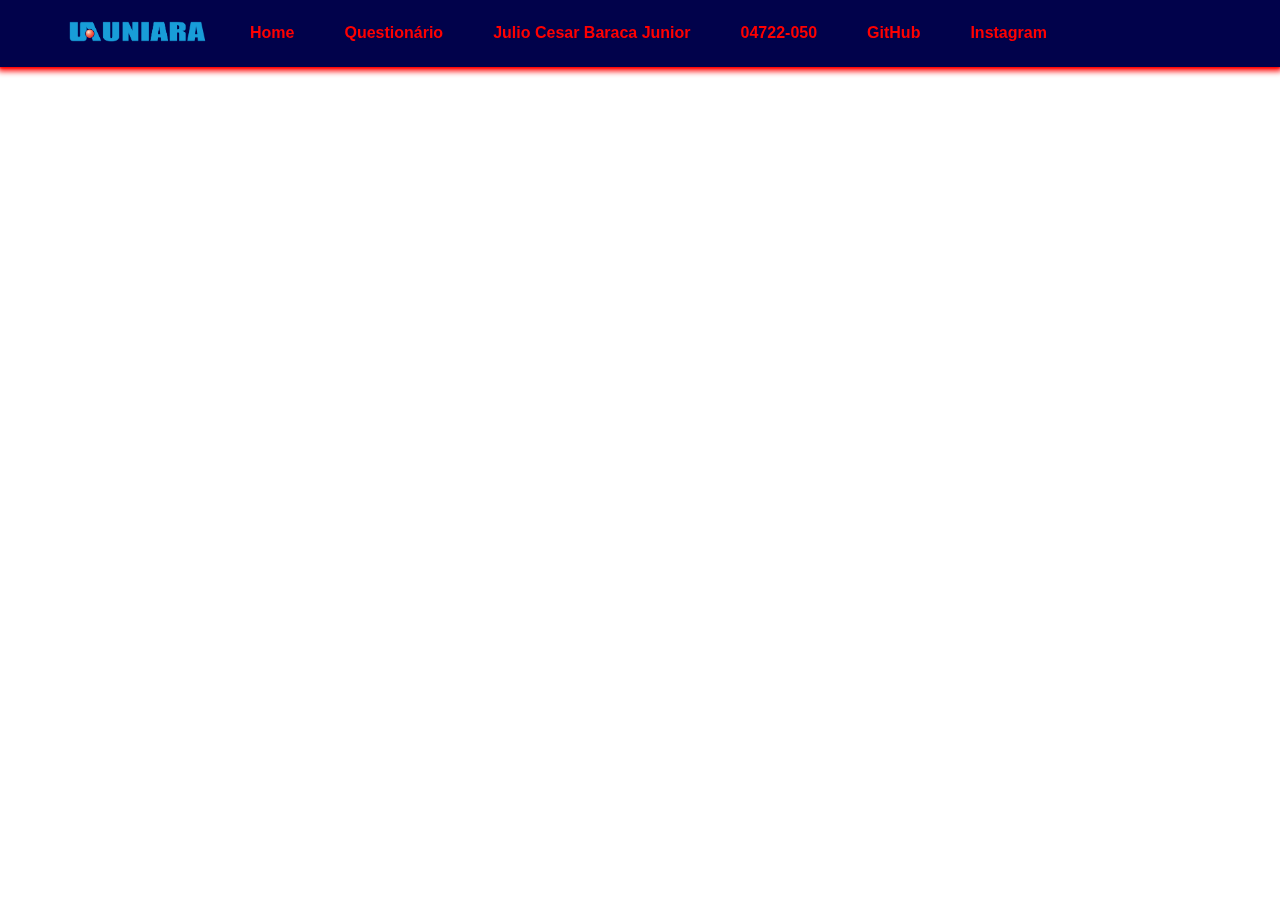
<file: index.html>
<!DOCTYPE html>
<html lang="pt-br">
    <head>
        <meta charset="UTF-8">
        <meta http-equiv="X-UA-Compatible" content="IE=edge">
        <meta name="viewport" content="width=device-width, initial-scale=1.0">
        <title>Tarefa 12/09 - Home</title>
        <link rel="stylesheet" href="../styles/style.css">
    </head>
    <body>
        <!-- HEADER -->
        <div id="1"></div>
        <script>
            load("../html/header.html");
            function load(url)
            {
                req = new XMLHttpRequest();
                req.open("GET", url, false);
                req.send(null);
                document.getElementById(1).innerHTML = req.responseText;
            }
        </script>
    </body>
</html>
</file>
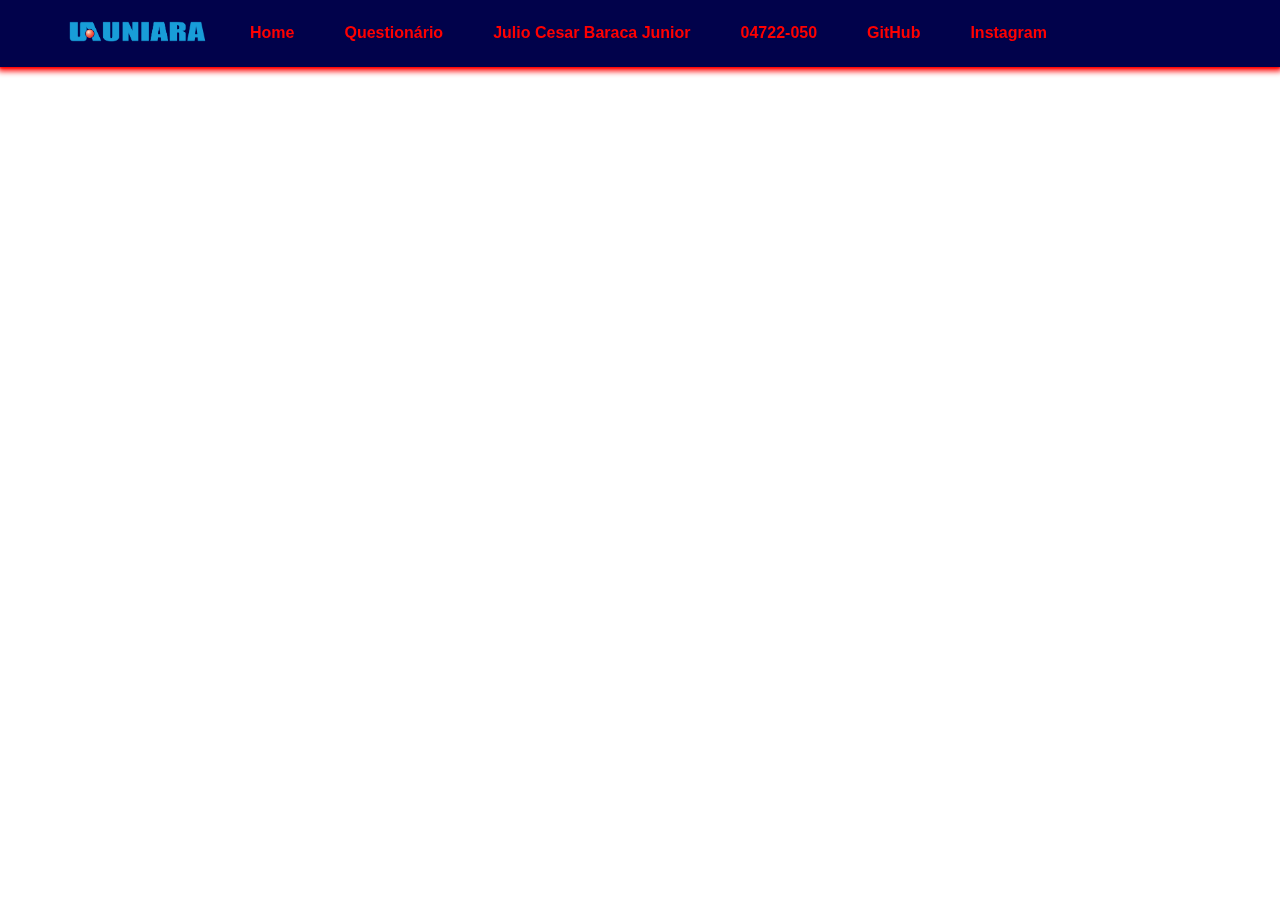
<file: html/index.html>
<!DOCTYPE html>
<html lang="pt-br">
    <head>
        <meta charset="UTF-8">
        <meta http-equiv="X-UA-Compatible" content="IE=edge">
        <meta name="viewport" content="width=device-width, initial-scale=1.0">
        <title>Tarefa 12/09 - Home</title>
        <link rel="stylesheet" href="../styles/style.css">
    </head>
    <body>
        <!-- HEADER -->
        <div id="1"></div>
        <script>
            load("header.html");
            function load(url)
            {
                req = new XMLHttpRequest();
                req.open("GET", url, false);
                req.send(null);
                document.getElementById(1).innerHTML = req.responseText;
            }
        </script>
    </body>
</html>
</file>
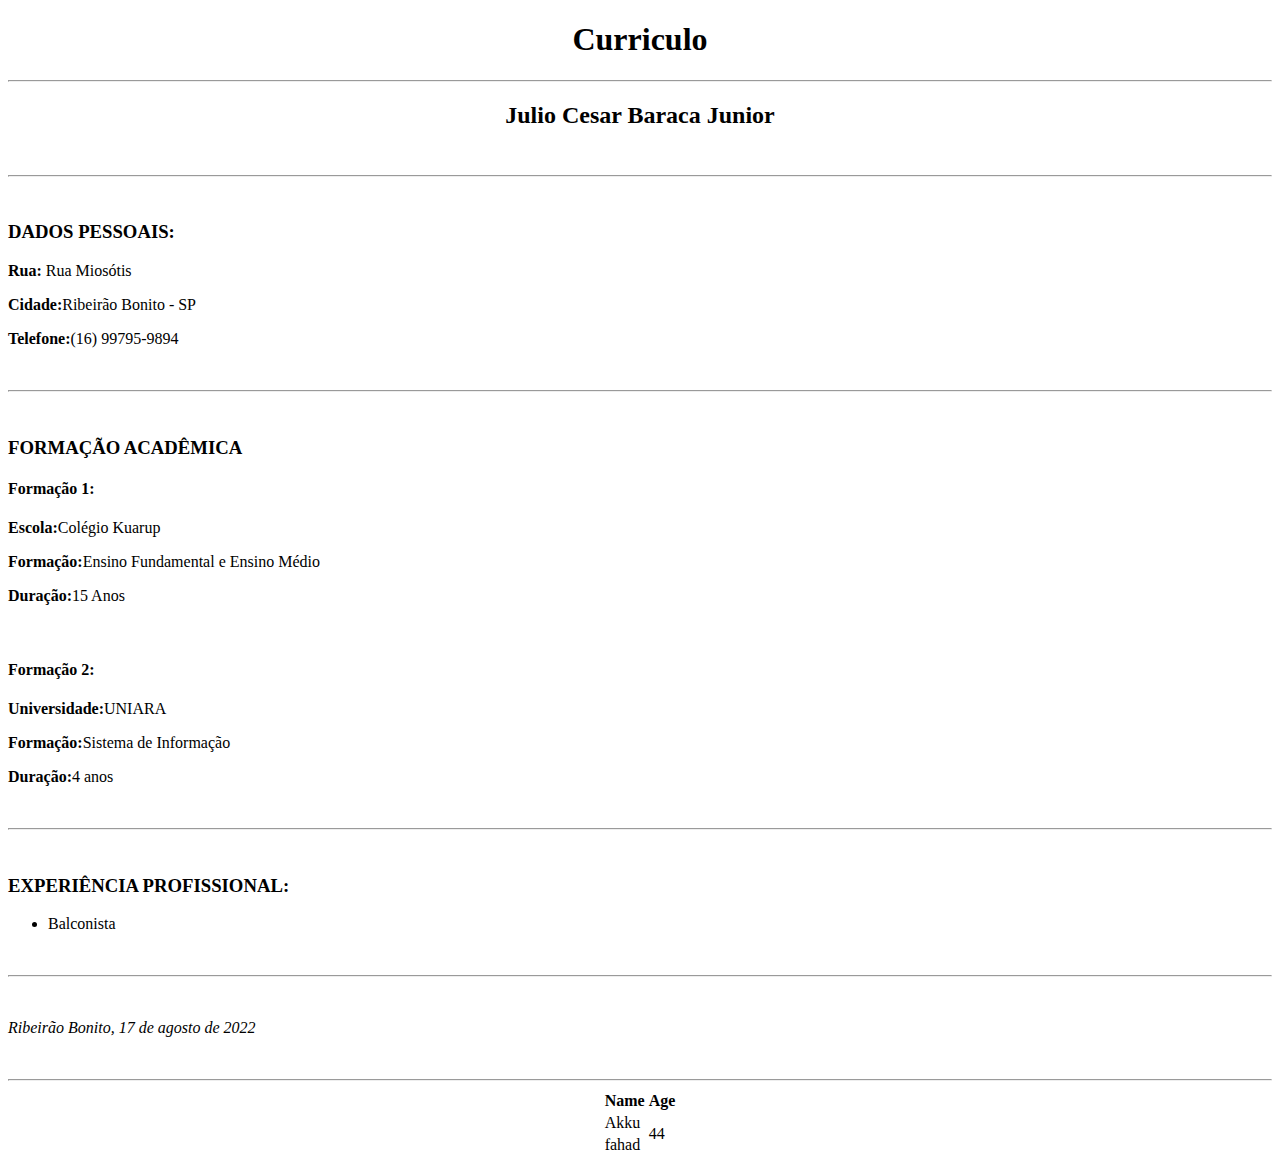
<file: curriculo.html>
<!DOCTYPE html>
<!-- saved from url=(0036)http://127.0.0.1:5500/curriculo.html -->
<html lang="pt-br"><head><meta http-equiv="Content-Type" content="text/html; charset=UTF-8">
        
        <meta http-equiv="X-UA-Compatible" content="IE=edge">
        <meta name="viewport" content="width=device-width, initial-scale=1.0">
        <title>Curriculo - Julio Baraca</title>
    </head>
    <body>
        <div class="cabecalho">
            <center>
            <h1>Curriculo</h1>
            <hr>
            <h2>Julio Cesar Baraca Junior</h2>
            <br>
            <hr>
            </center>
        </div>

        <div class="dados">
            <br>
            <h3>DADOS PESSOAIS:</h3>
            <p><b>Rua:</b> Rua Miosótis</p>
            <p><b>Cidade:</b>Ribeirão Bonito - SP</p>
            <p><b>Telefone:</b>(16) 99795-9894</p>
            <br>
            <hr>
        </div>

        <div class="academico">
            <br>
            <h3>FORMAÇÃO ACADÊMICA</h3>
            <h4>Formação 1:</h4>
            <p><b>Escola:</b>Colégio Kuarup</p>
            <p><b>Formação:</b>Ensino Fundamental e Ensino Médio</p>
            <p><b>Duração:</b>15 Anos</p>
            <br>
            <h4>Formação 2:</h4>
            <p><b>Universidade:</b>UNIARA</p>
            <p><b>Formação:</b>Sistema de Informação</p>
            <p><b>Duração:</b>4 anos</p>
            <br>
            <hr>
        </div>

        <div class="profissional">
            <br>
            <h3>EXPERIÊNCIA PROFISSIONAL:</h3>
            <ul>
                <li>
                    Balconista
                </li>
            </ul>
            <br>
            <hr>
        </div>

        <div class="fim">
            <br>
            <p><i>Ribeirão Bonito, 17 de agosto de 2022</i></p>
            <br>
            <hr>
        </div>

        <table align="center">
            <tr>
                <th>Name</th>
                <th>Age</th>
            </tr>
            <tr>
                <td>Akku</td>
      
                <!-- This cell will take up
                    space on two rows -->
                <td rowspan="2">44</td>
            </tr>
            <tr>
                <td>fahad</td>
            </tr>
        </table>
</body></html>
</file>
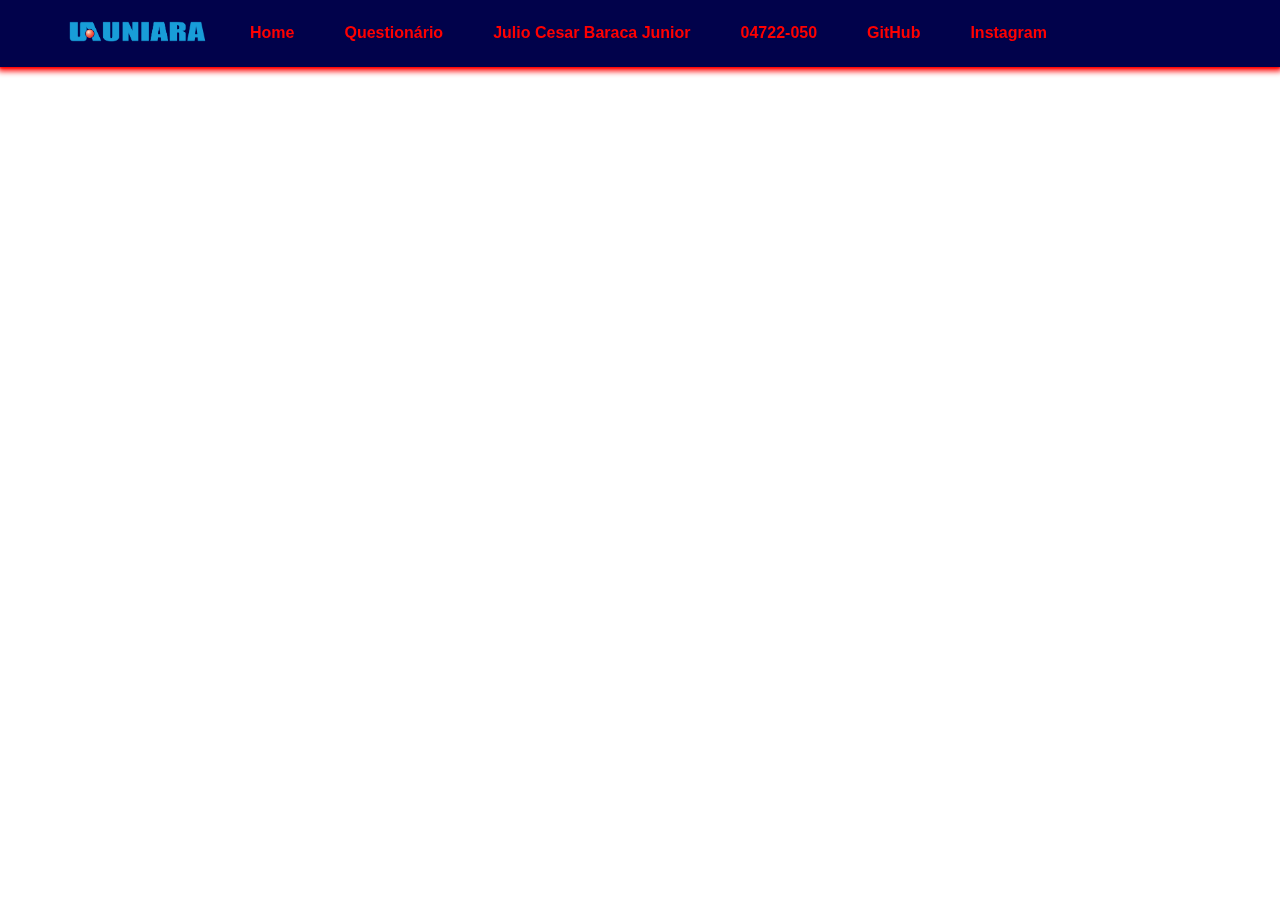
<file: html/header.html>
<!DOCTYPE html>
<html lang="pt-br">
    <head>
        <meta charset="UTF-8">
        <meta http-equiv="X-UA-Compatible" content="IE=edge">
        <meta name="viewport" content="width=device-width, initial-scale=1.0">
        <title>Header</title>
        <link rel="stylesheet" href="../styles/style-header.css">
    </head>
    <body>
        <header>
            <section>
                <!-- MAIN CONTAINER -->
                <div id="container">
                    <!-- LOGO -->
                    <div id="logoNome"><a href="https://www.uniara.com.br" target="_blank"><img id="logo" src="../imgs/logo-uniara.png" alt=""></a></div>
                        <!-- NAVBAR -->
                        <div id="navBar">
                            <div id="home"><a href="index.html">Home</a></div>
                            <div id="questionario"><a href="quest.html">Questionário</a></div>
                            <div id="nome"><a href="julio.html">Julio Cesar Baraca Junior</a></div>
                            <div id="ra"><a href="julio.html">04722-050</a></div>
                            <div id="github"><a href="https://github.com/JulioBaraca" target="_blank"> GitHub </a></div>
                            <div id="instagram"><a href="https://www.instagram.com/baraca_julio/" target="_blank"> Instagram </a></div>
                        </div>
                </div>
            </section>
        </header>
    </body>
</html>
</file>
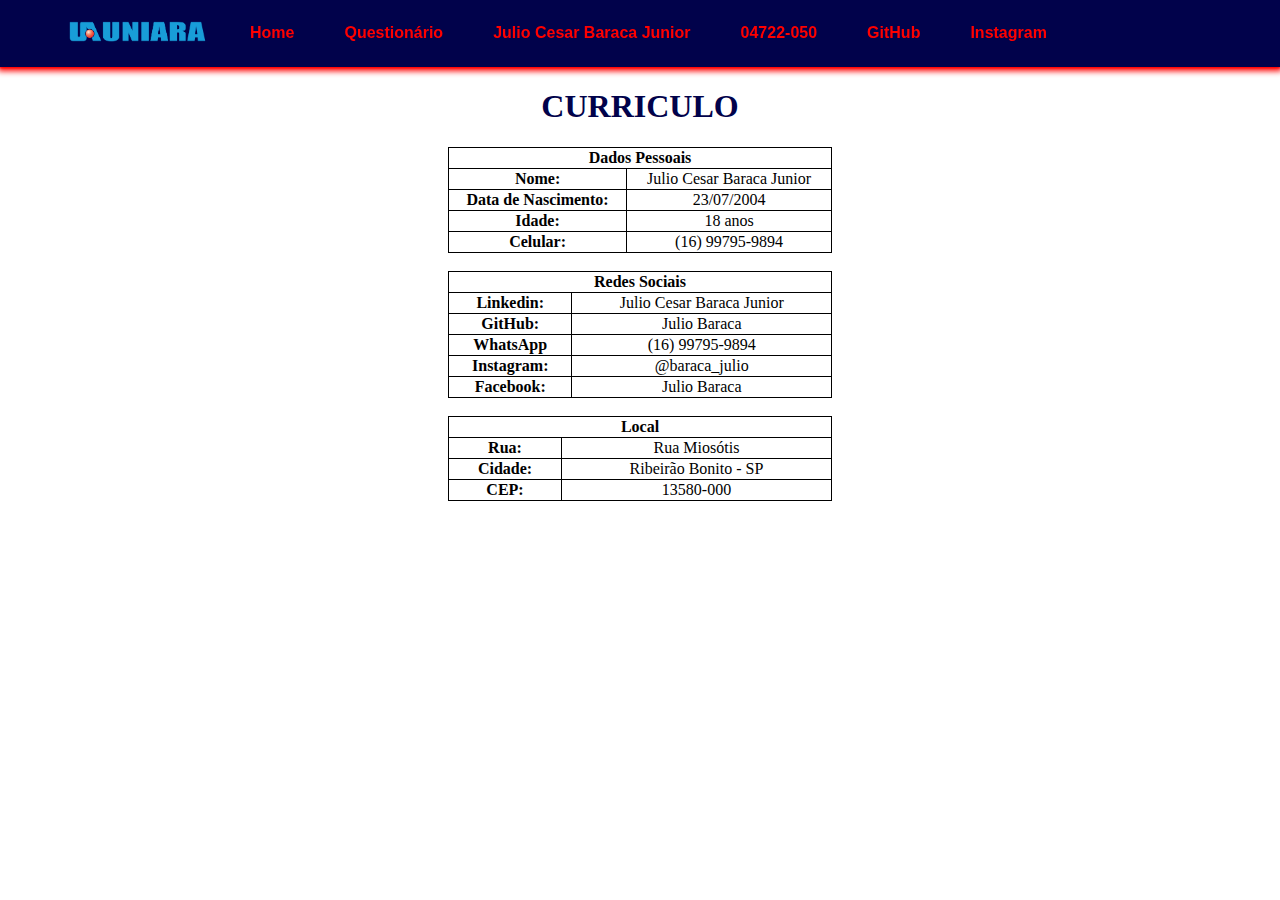
<file: html/julio.html>
<!DOCTYPE html>
<html lang="en">
    <head>
        <meta charset="UTF-8">
        <meta http-equiv="X-UA-Compatible" content="IE=edge">
        <meta name="viewport" content="width=device-width, initial-scale=1.0">
        <title>Julio</title>
        <link rel="stylesheet" href="../styles/style-julio.css">
    </head>
    <body>
        <!-- HEADER -->
        <div id="1"></div>
        <script>
            load("header.html");
            function load(url)
            {
                req = new XMLHttpRequest();
                req.open("GET", url, false);
                req.send(null);
                document.getElementById(1).innerHTML = req.responseText;
            }
        </script>

        <!-- CURRICULO -->
        <div id="curriculo">
            <h1>CURRICULO</h1>
            <!-- DADOS PESSOAIS -->
            <table id="cur" class="dados" align="center">
                <tr>
                    <th colspan="2"><b>Dados Pessoais</b></th>
                </tr>
                <tr>
                    <td><b>Nome:</b></td>
                    <td>Julio Cesar Baraca Junior</td>
                </tr>
                <tr>
                    <td><b>Data de Nascimento:</b></td>
                    <td>23/07/2004</td>
                </tr>
                <tr>
                    <td><b>Idade:</b></td>
                    <td>18 anos</td>
                </tr>
                <tr>
                    <td><b>Celular:</b></td>
                    <td>(16) 99795-9894</td>
                </tr>
            </table>

            

            <!-- REDES SOCIAIS -->
            <br>

            <table id="cur" class="redes-sociais">
                <tr>
                    <th colspan="2"><b>Redes Sociais</b></th>
                </tr>
                <tr>
                    <td><b>Linkedin:</b></td>
                    <td><a href="https://www.linkedin.com/in/julio-cesar-baraca-junior-3247a51bb/" target="_blank">Julio Cesar Baraca Junior</a></td>
                </tr>
                <tr>
                    <td><b>GitHub:</b></td>
                    <td><a href="https://github.com/JulioBaraca" target="_blank">Julio Baraca</a></td>
                </tr>
                <tr>
                    <td><b>WhatsApp</b></td>
                    <td><a href="https://api.whatsapp.com/send?phone=5516997959894&text=Ol%C3%A1%2C%20Julio!">(16) 99795-9894</a></td>
                </tr>
                <tr>
                    <td><b>Instagram:</b></td>
                    <td><a href="https://www.instagram.com/baraca_julio/" target="_blank">@baraca_julio</a></td>
                </tr>
                <tr>
                    <td><b>Facebook:</b></td>
                    <td><a href="https://www.facebook.com/baraca.julio/" target="_blank">Julio Baraca</a></td>
                </tr>
            </table>

            <!-- LOCALIZAÇÃO -->
            <br>

            <table id="cur" class="loc" align="center">
                <tr>
                    <th colspan="2"><b>Local</b></th>
                </tr>
                <tr>
                    <td><b>Rua:</b></td>
                    <td>Rua Miosótis</td>
                </tr>
                <tr>
                    <td><b>Cidade:</b></td>
                    <td>Ribeirão Bonito - SP</td>
                </tr>
                <tr>
                    <td><b>CEP:</b></td>
                    <td>13580-000</td>
                </tr>
            </table>
        </div>
    </body>
</html>
</file>
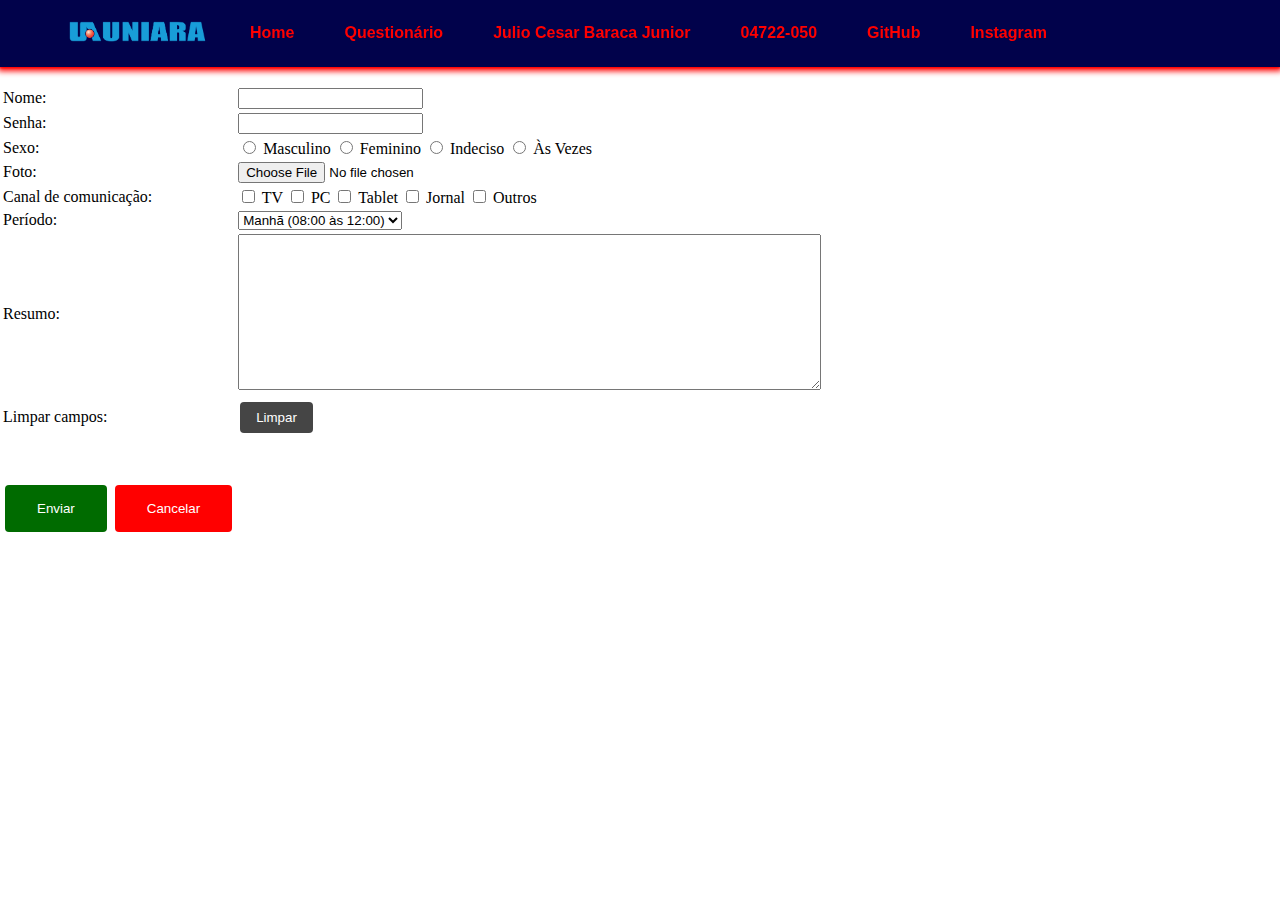
<file: html/quest.html>
<!DOCTYPE html>
    <html lang="en">
    <head>
        <meta charset="UTF-8">
        <meta http-equiv="X-UA-Compatible" content="IE=edge">
        <meta name="viewport" content="width=device-width, initial-scale=1.0">
        <title>Questionário</title>
        <link rel="stylesheet" href="../styles/style-quest.css">
    </head>
    <body>
        <div id="1"></div>
        <script>
            load("header.html");
            function load(url)
            {
                req = new XMLHttpRequest();
                req.open("GET", url, false);
                req.send(null);
                document.getElementById(1).innerHTML = req.responseText;
            }
        </script>
        <br>
        <div class="quest">
            <form>
                <table>
                    <tr>
                        <td>Nome: </td>
                        <td><input type="text" name="name" id="name"></td>
                    </tr>
                    <tr>
                        <td>Senha: </td>
                        <td><input type="password" name="senha" id="senha"></td>
                    </tr>
                    <tr>
                        <td>Sexo: </td>
                        <td>
                            <input type="radio" name="sexo" id="masculino">
                            <label for="sexo">Masculino</label>
                            <input type="radio" name="sexo" id="feminino">
                            <label for="sexo">Feminino</label>
                            <input type="radio" name="sexo" id="indeciso">
                            <label for="sexo">Indeciso</label>
                            <input type="radio" name="sexo" id="as-vezes">
                            <label for="sexo">Às Vezes</label>
                        </td>
                    </tr>
                    <tr>
                        <td>Foto: </td>
                        <td><input type="file" name="foto" id="foto"></td>
                    </tr>
                    <tr>
                        <td>Canal de comunicação: </td>
                        <td>
                            <input type="checkbox" name="comunicacao" id="tv">
                            <label for="comunicacao">TV</label>
                            <input type="checkbox" name="comunicacao" id="pc">
                            <label for="comunicacao">PC</label>
                            <input type="checkbox" name="comunicacao" id="tablet">
                            <label for="comunicacao">Tablet</label>
                            <input type="checkbox" name="comunicacao" id="jornal">
                            <label for="comunicacao">Jornal</label>
                            <input type="checkbox" name="comunicacao" id="outros">
                            <label for="comunicacao">Outros</label>
                        </td>
                    </tr>
                    <tr>
                        <td>Período: </td>
                        <td>
                            <select name="periodo" id="periodo">
                                <option value="manha">Manhã (08:00 às 12:00)</option>
                                <option value="tarde">Tarde (13:00 às 17:00)</option>
                                <option value="noite">Noite (18:00 às 22:00)</option>
                            </select>
                        </td>
                    </tr>
                    <tr>
                        <td>Resumo: </td>
                        <td><textarea name="resumo" id="resumo" cols="70" rows="10"></textarea></td>
                    </tr>
                    <tr>
                        <td>Limpar campos: </td>
                        <td><input type="reset" onclick="alert('Formulário limpo!')" id="limpar" value="Limpar"></td>
                    </tr>
                    <tr><td><br><br></td></tr>
                    <tr>
                        <td>
                            <input type="submit" onclick="alert('Enviado!')" id="enviar" value="Enviar">
                            <input type="reset" onclick="alert('Cancelado!')" id="cancelar" value="Cancelar">
                        </td>
                    </tr>
                </table>
            </form>
        </div>
    </body>
</html>
</file>
<file: styles/style.css>
:root {
    --white: hsl(0, 100%, 100%);
    --onyx: hsl(0, 0%, 27%);
    --red: hsl(0, 100%, 50%);
    --green: hsl(120, 100%, 21%);
    --black: hsl(0, 0%, 0%);
    --dark-blue: hsl(239, 97%, 15%);
}

body
{
    margin: 0;
}
</file>
<file: styles/style-header.css>
:root {
    --white: hsl(0, 100%, 100%);
    --onyx: hsl(0, 0%, 27%);
    --red: hsl(0, 100%, 50%);
    --green: hsl(120, 100%, 21%);
    --black: hsl(0, 0%, 0%);
    --dark-blue: hsl(239, 97%, 15%);
    --white-blue: hsl(229, 100%, 72%);
}

body
{
    margin: 0;
}

#container
{
    background-color: var(--dark-blue);
    margin: auto;
    text-align: center;
    width: 100%;
    display: grid;
    grid-gap: 10px;
    grid-template-columns: 1.5fr 1.5fr 5fr 1fr;
    font-family: 'Lato', sans-serif;
    z-index: 1;
    justify-content: space-between; 
    padding: 15px 40px;
    align-items: center;
    box-sizing: border-box;
    position:relative;
    box-shadow: 0 1px 2px 0 var(--red), 0 2px 6px 2px var(--red); 
}
#logo{
    width: 150px;
}

#navBar
{
    grid-template-columns: 50fr 50fr;
    text-indent: 50px;
    font-weight: bold;
    display: flex;
    position: fixed;
    float: left;
    margin-left: 200px;
}
#navBar a
{
    text-decoration: none;
    color: var(--red);
}
</file>
<file: styles/style-julio.css>
:root {
    --white: hsl(0, 100%, 100%);
    --onyx: hsl(0, 0%, 27%);
    --red: hsl(0, 100%, 50%);
    --green: hsl(120, 100%, 21%);
    --black: hsl(0, 0%, 0%);
    --dark-blue: hsl(239, 97%, 15%);
    --white-blue: hsl(229, 100%, 72%);
    --light-gray: rgb(182, 182, 182);
}

h1{
    color: var(--dark-blue);
}

a:link {
    text-decoration: none;
    color: var(--black);
  }
a:visited {
    color: var(--black);
}
a:hover {
    color: var(--white-blue);
  }
  
  /* selected link */
a:active {
    color: var(--dark-blue);
  }




#curriculo {
    text-align: center;
}

#cur {
    width: 30% !important;
    margin: auto;
}

table, th, td {
    border: 1px solid black;
    border-collapse: collapse;
  }

  tr:hover {background-color: var(--light-gray);}
</file>
<file: styles/style-quest.css>
:root {
    --white: hsl(0, 100%, 100%);
    --onyx: hsl(0, 0%, 27%);
    --red: hsl(0, 100%, 50%);
    --green: hsl(120, 100%, 21%);
    --black: hsl(0, 0%, 0%);
    --dark-blue: hsl(239, 97%, 15%);
    --white-blue: hsl(229, 100%, 72%);
}
body{
    margin: 0;
}
#limpar {
    background-color: var(--onyx);
    border: none;
    border-radius: 4px;
    color: white;
    padding: 8px 16px;
    text-decoration: none;
    margin: 4px 2px;
    cursor: pointer;
}

#enviar {
    background-color: var(--green);
    border: none;
    border-radius: 4px;
    color: var(--white);
    padding: 16px 32px;
    text-decoration: none;
    margin: 4px 2px;
    cursor: pointer;
  }

#cancelar {
    background-color: var(--red);
    border: none;
    border-radius: 4px;
    color: var(--white);
    padding: 16px 32px;
    text-decoration: none;
    margin: 4px 2px;
    cursor: pointer;
}
</file>
